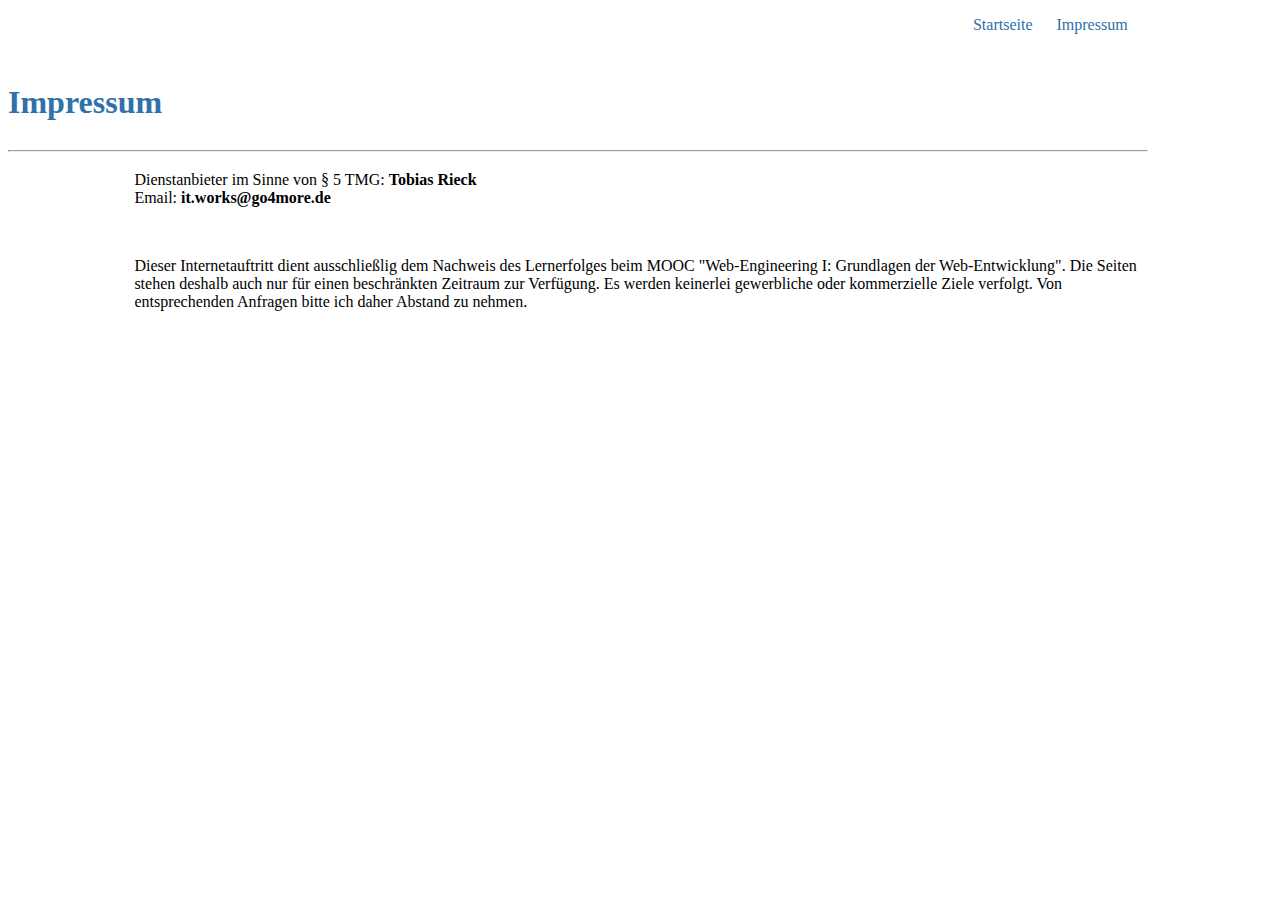
<file: impressum.html>
<!DOCTYPE html PUBLIC "-//W3C//DTD XHTML 1.0 Strict//EN"
        "http://www.w3.org/TR/xhtml1/DTD/xhtml1-strict.dtd" >
<html xmlns="http://www.w3.org/1999/xhtml" lang="de" xml:lang="en"> 
    <head>
        <title>Impressum</title>
        <meta charset="UTF-8">
        <meta name="viewport" content="width=device-width">
        <link href="css/tobias.css" rel="stylesheet">
    </head>
    <body>
        
        <div class="impressum">
            <p>
                <a href="index.html">Startseite</a>
                <a href="impressum.html" target="_blank">Impressum</a>
            </p>
        </div>
        <h1 class="blau">Impressum</h1>
        <hr />
        <div>
            <p class="einzug">Dienstanbieter im Sinne von § 5 TMG: <strong>Tobias Rieck</strong><br />
                Email: <strong>&#105;&#116;&#46;&#119;&#111;&#114;&#107;&#115;&#64;&#103;&#111;4&#109;&#111;&#114;&#101;&#46;&#100;&#101;</strong></p>
            <p class="einzug">
                Dieser Internetauftritt dient ausschlie&szlig;lig dem Nachweis des Lernerfolges beim MOOC &QUOT;Web-Engineering I: Grundlagen der 
                Web-Entwicklung&QUOT;. Die Seiten stehen deshalb auch nur für einen beschränkten Zeitraum zur Verfügung. Es werden keinerlei gewerbliche
                oder kommerzielle Ziele verfolgt. Von entsprechenden Anfragen bitte ich daher Abstand zu nehmen.
            </p>
        </div>
    </body>
</html>
</file>
<file: css/tobias.css>
/*
To change this license header, choose License Headers in Project Properties.
To change this template file, choose Tools | Templates
and open the template in the editor.
*/
/* 
    Created on : 07.12.2013, 01:17:52
    Author     : fetzc_000
*/

.page-header  {
    margin-top: 100px;
}

.minsize {
    height: 250px;
}

.right {
    text-align: right;
}

.left {
    text-align: left;
}

/*.crazy {
    background-color: #ff8800;
    -webkit-transition: all 2s ease-in-out;
    -moz-transition: all 2s ease-in-out;
    -ms-transition: all 2s ease-in-out;
    -o-transition: all 2s ease-in-out;
    transition: all 2s ease-in-out;
}

.crazy:hover {
    background-color: #0088ff;
    text-align: right;
}*/

.mad {
    
}

.mad:hover {
    text-align: left;
}

table {
                margin-top: 100px;
                position: relative;
                width: 80%;
                margin-left: 10%;
            }
            td, th {
                text-align: left;
            }
            hr {
                width: 90%;
                float: left;
                color: #3071a9;
            }
            hr:after {
                clear: both;
            }
            .einzug {
                width: 80%;
                margin-top: 50px;
                margin-left: 10%;
            }
            .addinfo {
                width: 25%;
            }
            .elem {
                width: 15%;
            }
            .blau {
                color: #3071a9;
                margin-top: 50px;
            }
            .impressum, .impressum a {
                margin: 10px;
                text-align: right;
                color: #3071a9;
                text-decoration: none;
            }
            .impressum:after {
                clear: both;
            }
            .impressum > p {
                margin-right: 10%;
            }
</file>
